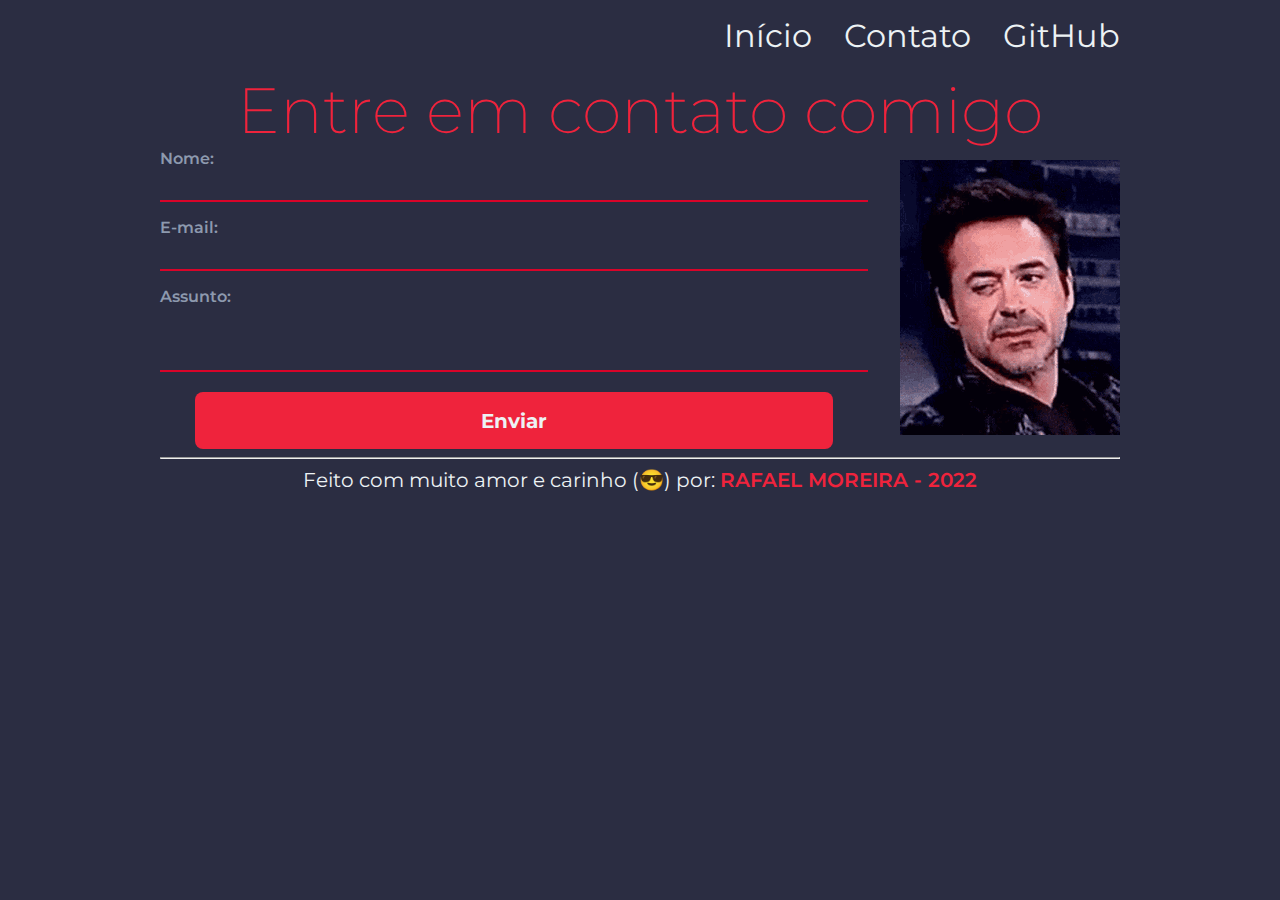
<file: contato.html>
<!DOCTYPE html>
<html lang="pt-br">
  <head>
    <meta charset="UTF-8" />
    <meta name="viewport" content="width=device-width, initial-scale=1.0" />
    <title>Contato</title>
    <link rel="stylesheet" href="./assets/css/style.css">
    <link rel="icon" href="./assets/images/icon.png" type="image/png">   
  </head>
  <body>
    <nav>
      <ul class="menu">
        <li>
          <a href="index.html"> Início </a>
        </li>
        <li>
          <a href="contato.html"> Contato </a>
        </li>
        <li>
          <a href="https://github.com/rflmoreira"> GitHub </a>
        </li>
      </ul>
    </nav>

    <h1>Entre em contato comigo</h1>

    <main class="contact-page">
      <form>
        <label for="nome">Nome:</label> 
        <input type="text" id="nome" />
        
        
        
        <label for="email">E-mail:</label> 
        <input type="email" id="email" />
        
        
        <label for="assunto">Assunto:</label> 
        <textarea name="assunto" id="assunto" rows="3"></textarea>
        
        
        <button>Enviar</button>
      </form>
  
      <div class="contato">  
        <img src="assets/gif/sexy-wink.gif" alt="bebendo suco de laranja">
      </div>
    </main>
    <footer>
      <hr>
      <p>Feito com muito amor e carinho (😎) por: <span class="destaque">Rafael Moreira - 2022</span></p>
    </footer>
  </body>
</html>
</file>
<file: assets/css/style.css>
@import url('https://fonts.googleapis.com/css2?family=Montserrat:wght@100;200;300;400;500;600;700;800;900&family=Square+Peg&display=swap');

:root {
  --black: #2B2D42;
  --text-light: #EDF2F4;
  --text-accent: #8D99AE;
  --light-red: #EF233C;
  --dark-red: #D90429;
}

* {
  margin: 0;
  padding: 0;
  box-sizing: border-box;
  text-decoration: none;
  list-style: none;
  font-family: 'Montserrat', sans-serif;
}

body {
  background-color: var(--black);
  color: var(--text-light);
  display: flex;
  flex-direction: column;
  width: 75vw;
  margin: 0 auto;
}

body.light {
  background-color: var(--text-light);
  color: var(--black);
}

.menu {
  display: flex;
  gap: 2rem;
  justify-content: flex-end;
  font-size: 2rem;
  margin: 1rem 0;
}

a {
  color: var(--text-light)
}

a:hover {
  text-decoration: underline;
  color: var(--text-accent)
}

main {
  display: flex;
}

h1 {
  text-align: center;
  font-size: max(5vw, 3.5rem);
  color: var(--light-red);
  font-weight: 200;
  
}

.titulo {
  writing-mode: vertical-lr;
  text-orientation: mixed;
  /* rotate: 180deg; */
  transform: rotate(180deg)
}

.destaque {
  color: var(--light-red);
  text-transform: uppercase;
  font-weight: 600;
}

.sobre {
  min-height: 90vh;
}

.sobre-texto {
  display: flex;
  flex-direction: row-reverse;
  align-items: center;
  gap: 1rem
}

.sobre-texto img {
  height: 30vh;
  border-radius: 50%;
  border: 2px solid var(--dark-red);
  padding: .5rem;
}

.video-geral {
  margin-top: 1rem;
  display: flex;
  flex-direction: column;
  align-items: center;
  margin-bottom: 1rem;
}

.video {
  margin: 0 auto;
  width: 70%;
  aspect-ratio: 16/9;
}

footer {
  text-align: center;
  padding-bottom: 1rem;
  font-size: 1.275rem
}

hr {
  margin: .5rem 0
}

h2 {
  text-align: center;
  font-size: max(2vw, 2.5rem);
  color: var(--light-red);
  font-weight: 200;
  margin-bottom: .5rem;;
}

.contato {
  margin-left: 2rem;
}

.contato p {
  text-align: center;
}

.contact-page {
  align-items: center;
}


form {
  width: 100%;
}

input, textarea {
  padding: 0.5rem;
  width: 100%;
  color: var(--light-red);
  font-weight: 600;
  border: 0;
  border-bottom: 2px solid var(--dark-red);
  background-color: transparent;
  margin-bottom: 1rem;
  resize: none;
}

label {
  color: var(--text-accent);
  font-weight: 600;
}

button {
  display: block;
  width: 90%;
  padding: 1rem;
  background-color: var(--light-red);
  border: 0;
  border-radius: 8px;
  color: var(--text-light);
  font-weight: 700;
  font-size: 1.275rem;
  transition: background-color .3s;
  margin: 0 auto;
  cursor: pointer;
}

button:hover {
  background-color: var(--dark-red);
}

.mapa {
  width: 35vw;
  aspect-ratio: 16/9;

}


@media (max-width: 940px) and (orientation: portrait) {
  body {
    width: 90vw;
  }
  
  .sobre-texto {
    flex-direction: column-reverse;
  }

  .video {
    width: 100%;
  }

  .contact-page {
    flex-direction: column;
  }

  .contato {
    margin: 0;
  }

  .mapa {
    display: block;
    margin: 1rem auto;
    width: 80vw;
  }

  button{
    margin-bottom: 2rem;
  }
}
</file>
